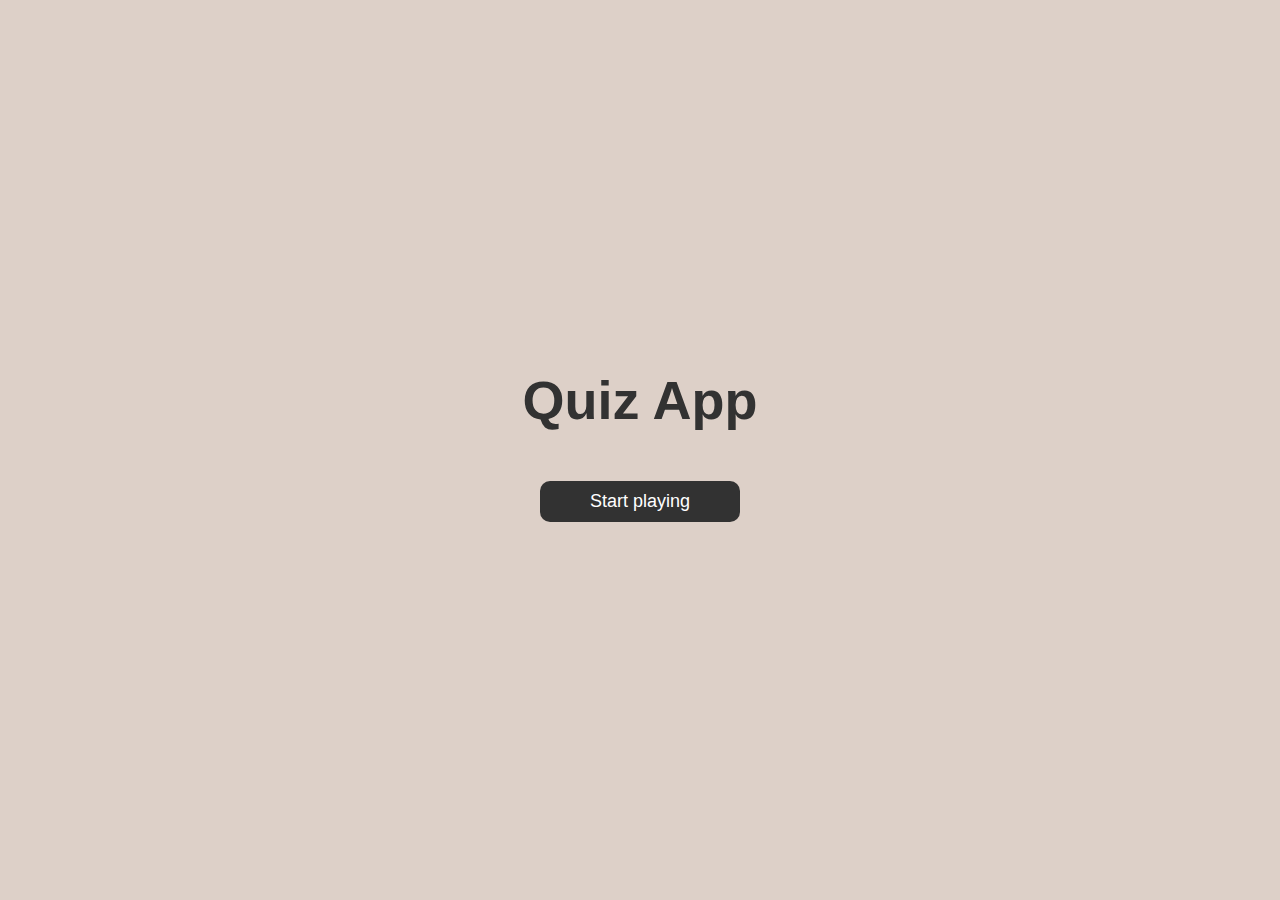
<file: index.html>
<!DOCTYPE html>
<html lang="en">
<head>
    <meta charset="UTF-8">
    <meta name="viewport" content="width=device-width, initial-scale=1.0">
    <title>Quiz App - Main Page</title>
    <link rel="stylesheet" href="styles/app.css">
</head>
<body>
    <div class="main-frame">
        <div id="home" class="flex-center flex-column">
            <h1>Quiz App</h1>
            <a href="./pages/game.html" class="btn">Start playing</a>
        </div>
    </div>
</body>
</html>
</file>
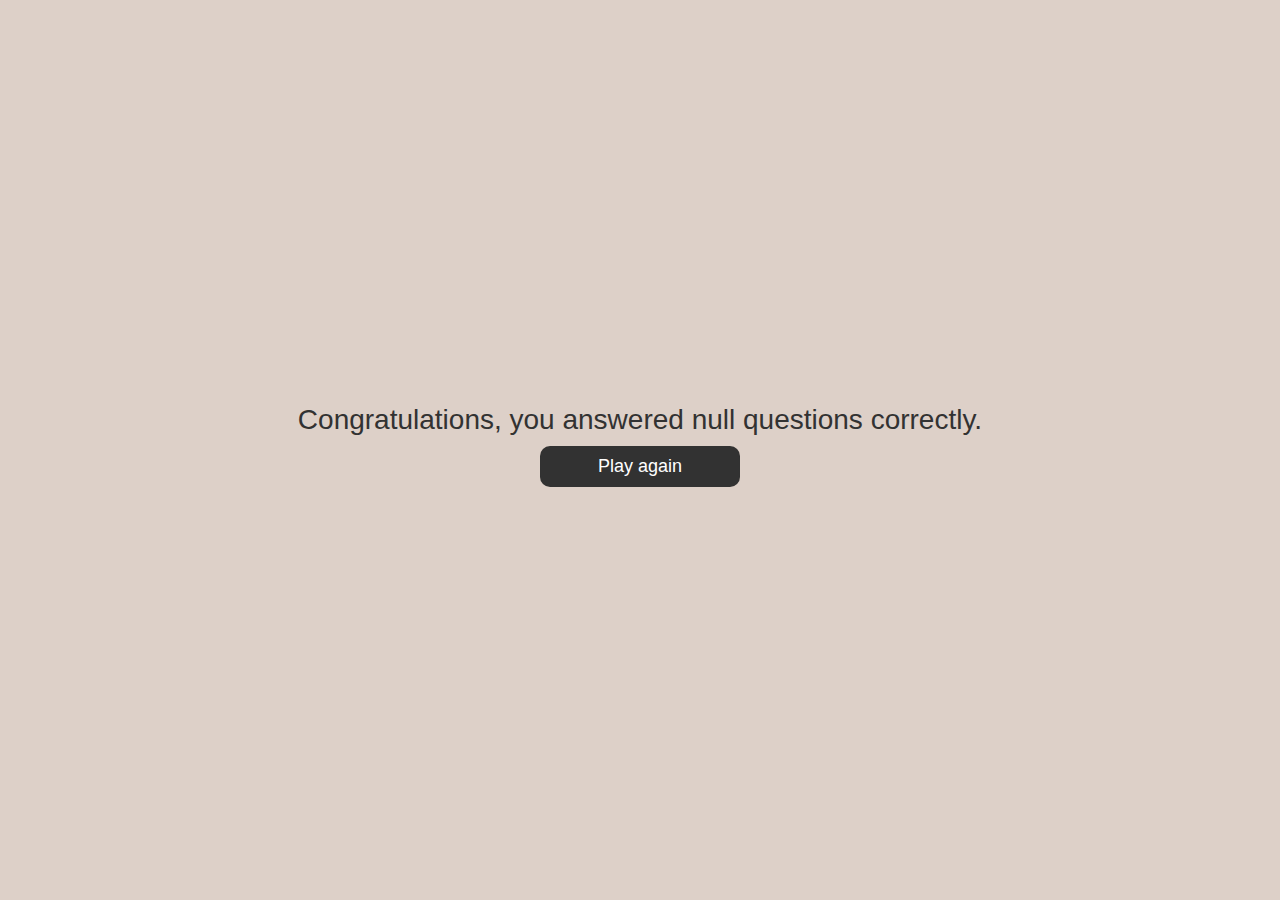
<file: pages/end.html>
<!DOCTYPE html>
<html>
<head>
    <title>Quiz App - Results</title>
    <link rel="stylesheet" href="../styles/app.css">
</head>
<body>
    <div class="main-frame">
        <div id="home" class="flex-center flex-column">
            <h3 id="results"></h3>
            <a href="./game.html" class="btn">Play again</a>
        </div>
    </div>

    <script>
    window.onload = function() {
        const correctAnswersAmount = localStorage.getItem('correctAnswersAmount');
        const resultsElement = document.getElementById('results');
        resultsElement.innerText = `Congratulations, you answered ${correctAnswersAmount} questions correctly.`;
    }
    </script>
</body>
</html>
</file>
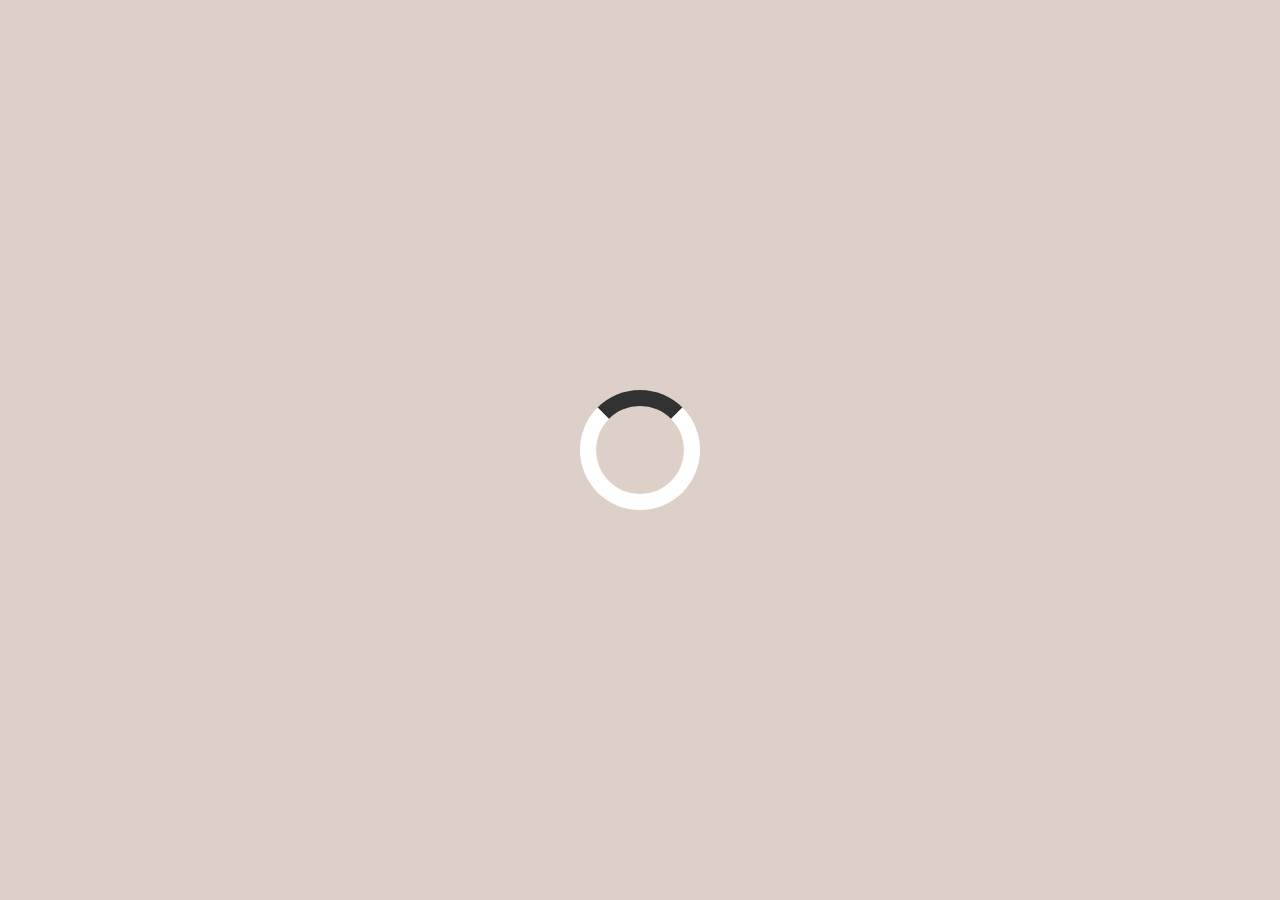
<file: pages/game.html>
<!DOCTYPE html>
<html lang="en">
<head>
    <meta charset="UTF-8">
    <meta name="viewport" content="width=device-width, initial-scale=1.0">
    <title>Quiz App - Play</title>
    <link rel="stylesheet" href="../styles/app.css">
    <link rel="stylesheet" href="../styles/game.css">
</head>
<body>
    <div class="main-frame">
        <div id="loader"></div>
        <div id="game" class="justify-center flex-column hidden">
            
            <h2 id="question"></h2>
            <div class="choice-container">
                <p class="choice-prefix">A</p>
                <p class="choice-text" data-number="1"></p>
            </div>
            <div class="choice-container">
                <p class="choice-prefix">B</p>
                <p class="choice-text" data-number="2"></p>
            </div>
            <div class="choice-container">
                <p class="choice-prefix">C</p>
                <p class="choice-text" data-number="3"></p>
            </div>
            <div class="choice-container">
                <p class="choice-prefix">D</p>
                <p class="choice-text" data-number="4"></p>
            </div>
            <div id="question-counter">
                
            </div>
        </div>
    </div>
    <script src="../scripts/game.js"></script>
</body>
</html>
</file>
<file: styles/app.css>
:root {
    background-color: #DDD0C8;
    font-size: 62.5%;
}

* {
    box-sizing: border-box;
    font-family: Arial, Helvetica, sans-serif;
    margin: 0;
    padding: 0;
    color: #FFFFFF;
}

h1,
h2,
h3,
h4 {
  color: #323232;
  margin-bottom: 1rem;
}

h1 {
  font-size: 5.4rem;
  margin-bottom: 5rem;
}

h1 > span {
  font-size: 2.4rem;
  font-weight: 500;
}

h2 {
  font-size: 4.2rem;
  margin-bottom: 4rem;
  font-weight: 700;
}

h3 {
  font-size: 2.8rem;
  font-weight: 500;
}

.main-frame {
    width: 100vw;
    height: 100vh;
    display: flex;
    justify-content: center;
    align-items: center;
    max-width: 80rem;
    margin: 0 auto;
}

.main-frame > * {
    width: 100%;
}

.flex-column {
    display: flex;
    flex-direction: column;
}

.flex-center {
    justify-content: center;
    align-items: center;
}

.justify-center {
    justify-content: center;
}

.text-center {
    text-align: center;
}

.hidden {
    display: none;
}

.btn {
    font-size: 1.8rem;
    padding: 1rem 1rem;
    width: 20rem;
    text-align: center;
    border-radius: 1rem;
    margin-bottom: 1rem;
    text-decoration: none;
    color: #FFFFFF;
    background-color: #323232;
}
  
.btn:hover {
    cursor: pointer;
    box-shadow: 0 0.4rem 1.4rem 0 rgba(50, 50, 50, 0.5);
    transform: translateY(-0.1rem);
    transition: transform 150ms;
}
</file>
<file: styles/game.css>
.choice-container {
    display: flex;
    margin-bottom: 0.5rem;
    width: 100%;
    font-size: 1.8rem;
    border: 0.1rem solid rgba(50, 50, 50);
    border-radius: 1rem;
    background-color: #323232;
 }
  
.choice-container:hover {
    cursor: pointer;
    box-shadow: 0 0.4rem 1.4rem 0 rgba(50, 50, 50, 0.5);
    transform: translateY(-0.1rem);
    transition: transform 150ms;
}
  
.choice-prefix {
    padding: 1.5rem 2.5rem;
    background-color: #FFFFFF;
    color: #323232;
    border-radius: 1rem;
}
  
.choice-text {
    padding: 1.5rem;
}

#question-counter {
    position: fixed;
    bottom: 10px;
    right: 10px;
    color: #323232;
    font-size: 3rem;
}

.correct {
    background-color: rgba(22, 102, 32, 0.6);
}

.incorrect {
    background-color: rgba(214, 16, 9, 0.6);
}

#loader {
    border: 1.6rem solid white;
    border-radius: 50%;
    border-top: 1.6rem solid #323232;
    width: 12rem;
    height: 12rem;
    animation: spin 2s linear infinite;
  }
  
 @keyframes spin {
    0% {
      transform: rotate(0deg);
    }
    100% {
      transform: rotate(360deg);
    }
 }
</file>
